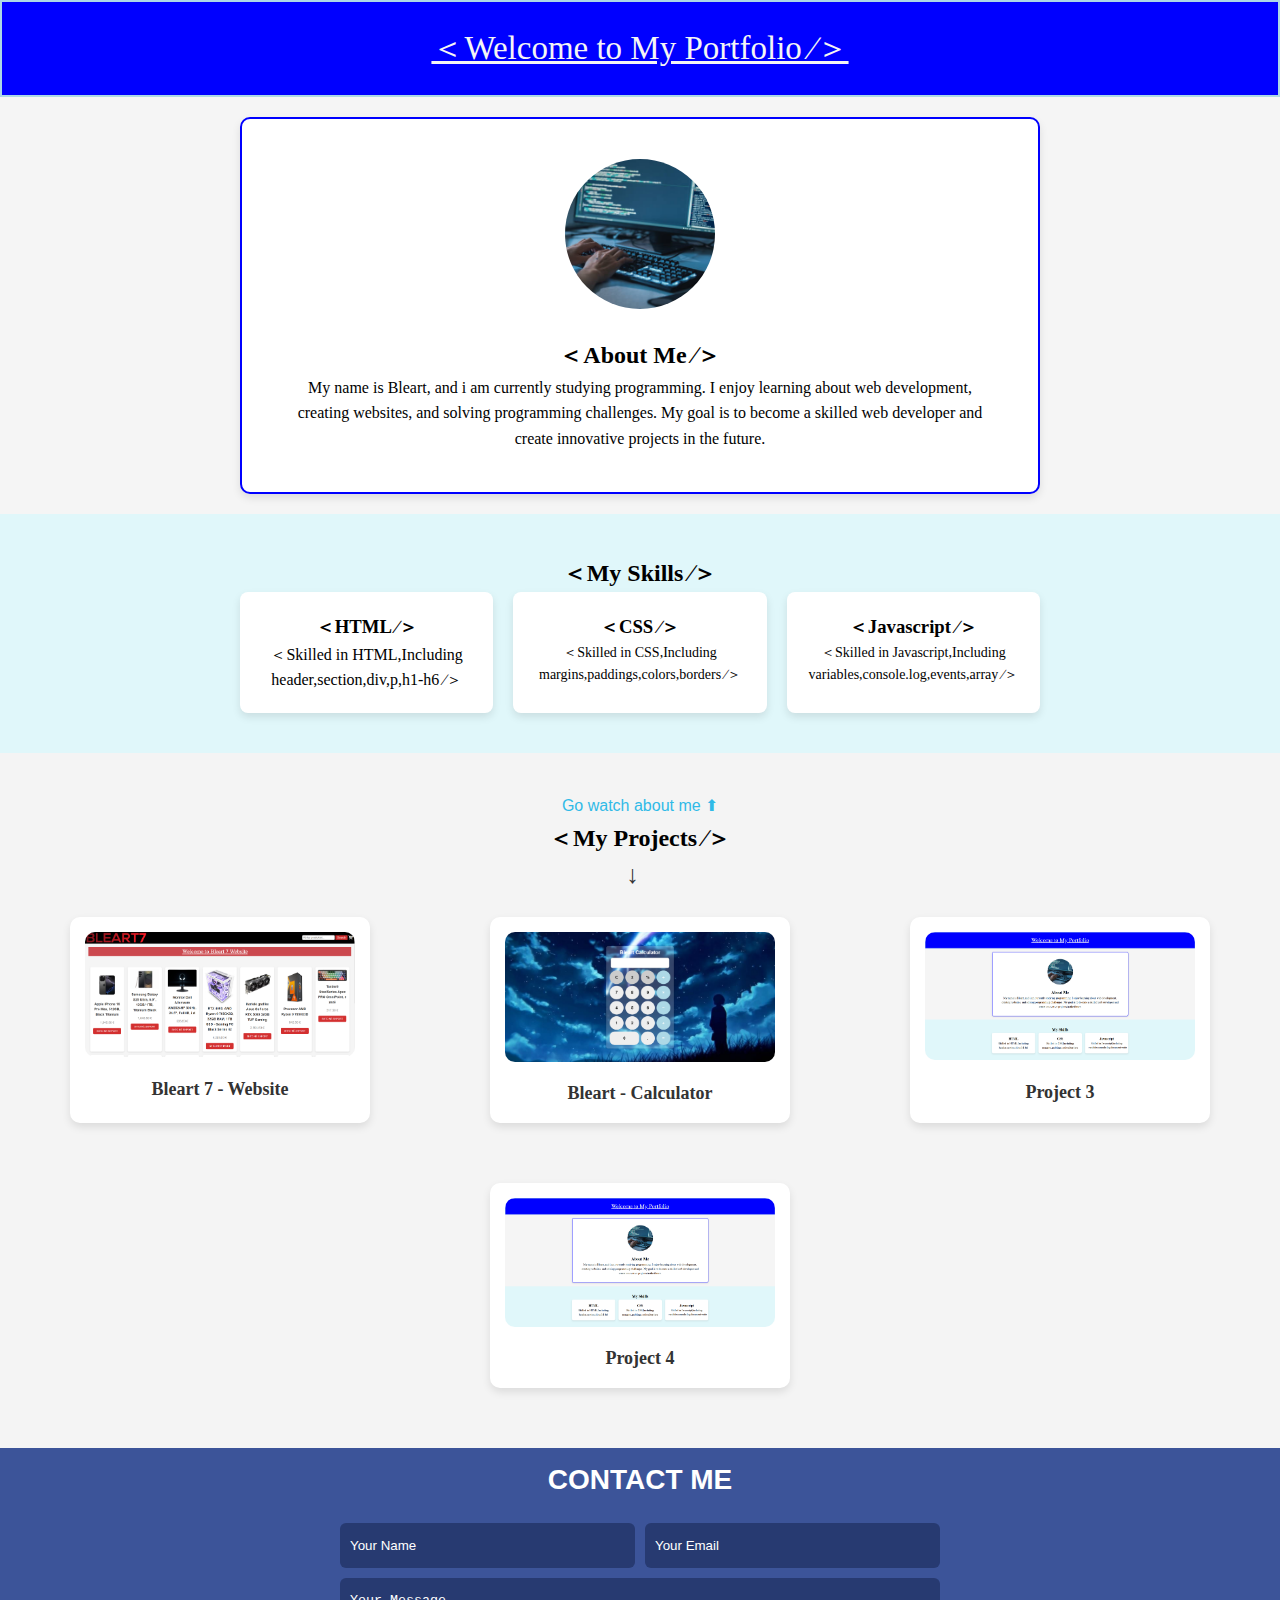
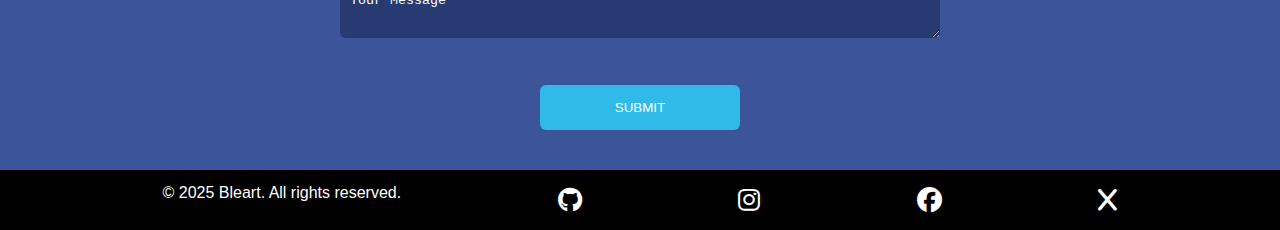
<file: index.html>
<!DOCTYPE html>
<html lang="en">
<head>
    <meta charset="UTF-8">
    <meta name="viewport" content="width=device-width, initial-scale=1.0">
    <link rel="stylesheet" href="styles.css">
        <link rel="Icon" type="webp" href="foto/100.webp">
   <link rel="stylesheet" href="https://use.fontawesome.com/releases/v5.4.2/css/all.css">
   <link rel="stylesheet" href="https://cdnjs.cloudflare.com/ajax/libs/font-awesome/6.7.2/css/all.min.css" integrity="sha512-Evv84Mr4kqVGRNSgIGL/F/aIDqQb7xQ2vcrdIwxfjThSH8CSR7PBEakCr51Ck+w+/U6swU2Im1vVX0SVk9ABhg==" crossorigin="anonymous" referrerpolicy="no-referrer" />

<title>Portfolio</title>

</head>
<body>

<!-- Header -->
<header id="aboutme"> 
    <a href="#" class="link3" style="color: whitesmoke;text-decoration: underline; font-family: Noto Sans;">＜Welcome to My Portfolio ∕＞</a></header>



<!-- About Me Section -->
<section class="about">
    <img src="foto/44.jpg" alt="Your photo" class="profile-pic">
    <h2 style="; color: black; font-family: Noto Sans;" >＜About Me ∕＞</h2>
    <p style="; color: black; font-family: Noto Sans;">My name is Bleart, and i am currently studying programming. I enjoy learning about web development, creating websites, and solving programming challenges. My goal is to become a skilled web developer and create innovative projects in the future.</p>
</section>

<!-- Skills Section -->
<section id="skills">
    <h2 style=" color: black; font-family: Noto Sans;">＜My Skills ∕＞</h2>
    <div class="skills-grid">
        <div class="skill">
            <h3 style="font-family: Noto Sans; color: black;">＜HTML ∕＞</h3>
            <p style="font-family: Noto Sans; color: black;">＜Skilled in HTML,Including header,section,div,p,h1-h6 ∕＞</p>
        </div>
        <div class="skill">
            <h3 style="font-family: Noto Sans; color: black;">＜CSS ∕＞</h3>
            <p style="font-family: Noto Sans; color: black; font-size: 14px;">＜Skilled in CSS,Including margins,paddings,colors,borders ∕＞</p>
        </div>

        <div class="skill">
            <h3 style="font-family: Noto Sans; color: black;">＜Javascript ∕＞</h3>
            <p class="p1" style="font-family: Noto Sans; color: black; font-size: 14px;">＜Skilled in Javascript,Including variables,console.log,events,array ∕＞ </p>
        </div>

</section>



  <!-- Seksioni per Projektet -->
<section id="projects" class="projects-section">
    <a href="#" class="link">Go watch about me ⬆</a>
    <h2 style="font-family: Noto Sans; color: black;">＜My Projects ∕＞</h2>
                                                        <pre style="font-size: 25px;">↓ </pre>
    <div class="project-container">
        <!-- Projekti 1 -->
        <div class="project">
            <a href="https://programmer-7stack.github.io/bleart7/" target="_blank">
                <img src="foto/1.PNG" alt="Project 1" class="project-image" width="700px" height="700px">
            </a>
            <h3 style="font-family: Noto Sans;">Bleart 7 - Website</h3>
        </div>
        
        <!-- Projekti 2 -->
        <div class="project">
            <a href="https://programmer-7stack.github.io/BleartCalculator/" target="_blank">
                <img src="foto/3.PNG" alt="Project 2" class="project-image">
            </a>
            <h3 style="font-family: Noto Sans;">Bleart - Calculator</h3>
            </div>

         <!-- Projekti 3 -->
        <div class="project">
            <a href="#" >
                <img src="foto/2.PNG" alt="Project 3" class="project-image">
            </a>
            <h3 style="font-family: Noto Sans;">Project 3</h3>
        </div>

         <!-- Projekti 4 -->
        <div class="project">
            <a href="#" >
                <img src="foto/2.PNG" alt="Project 4" class="project-image">
            </a>
            <h3 style="font-family: Noto Sans;">Project 4</h3>
        </div>



    </div>
</section>

<!-- Section Contact -->
    <section id="contact">
        <div class="title-container">
            <h2>Contact Me</h2>
        </div>
        
        <div class="form-container">
            <form>
                <div class="two-input">
                    <input type="text" placeholder="Your Name" required>
                    <input type="email" placeholder="Your Email" required>
                </div>

                <textarea col="5" placeholder="Your Message" ></textarea>

                <input type="submit" name="submitBtn">

            </form>
        </div>

    </section>

<!-- Footer -->
<footer>
    <p>&copy; 2025 Bleart. All rights reserved.</p>
    <a class="a2" href="https://programmer-7stack.github.io/bleart7/">
        <i class="fa-brands fa-github"></i>
    </a>

    <a class="a2" href="https://programmer-7stack.github.io/bleart7/">
        <i class="fa-brands fa-instagram"></i>
    </a>

    <a class="a2" href="https://programmer-7stack.github.io/bleart7/">
        <i class="fa-brands fa-facebook"></i>
    </a>

    <a class="a2" href="https://programmer-7stack.github.io/bleart7/">
        <i class="fa-solid fa-x"></i>
    </a>

</footer>

</body>
</html>
</file>
<file: styles.css>
/* General Styles */
body {
    font-family: Arial, sans-serif;
    margin: 0;
    padding: 0;
    line-height: 1.6;
    background-color: #f5f5f5;
    color: #333;
}

/* Stilizimi Baze */
* {
    margin: 0;
    padding: 0;
    box-sizing: border-box;
}


/* Header */
header #aboutme .link3{
    background-color: blue;
    color: white;
    padding: 20px;
    text-align: center;
    box-shadow: 0 2px 5px rgba(0, 0, 0, 0.2);
}

/* Stilizimi për imazhin e sipërm */
.top-image {
  
  width: 7%;      /* Bën që imazhi të shtrihet në të gjithë gjerësinë e faqes */
  height: auto;     /* Ruan raportin e pamjes */
  display: block;   /* Nuk siguron hapësirë shtesë rreth imazhit */
}



#aboutme .link3 {
    color: white;
    font-size: 33px;
}

@media (max-width:600px) {
    #aboutme .link3 {
        color: white;
        font-size: 24px;
    }

   

}

/* Header styles */
#aboutme {
    position: sticky;
    top: 0;
    background-color: blue;
    color: white;
    padding: 20px;
    text-align: center;
    border:2px solid lightblue;
}

/* About section styles */
.about {
    max-width: 600px;
    margin: 40px auto;
    padding: 20px;
    background: white;
    box-shadow: 0 4px 6px rgba(0, 0, 0, 0.1);
    border-radius: 8px;
    text-align: center;
    border:2px solid blue;
}


/* About Section */
.about {
    text-align: center;
    padding: 40px;
    background-color: white;
    margin: 20px auto;
    max-width: 800px;
    box-shadow: 0 4px 8px rgba(0, 0, 0, 0.1);
    border-radius: 10px;
    animation: fadeIn 1.5s;
}

.about img {
    width: 150px;
    height: 150px;
    border-radius: 50%;
    margin-bottom: 20px;
    object-fit: cover;
}


/* Skills Section */
#skills {
    background-color: #e0f7fa;
    padding: 40px 20px;
    text-align: center;
}

.skills-grid {
    display: grid;
    grid-template-columns: repeat(auto-fit, minmax(200px, 1fr));
    gap: 20px;
    max-width: 800px;
    margin: auto;
}

.skill {
    background: white;
    border-radius: 8px;
    box-shadow: 0 4px 8px rgba(0, 0, 0, 0.1);
    padding: 20px;
    transition: transform 0.3s;
}

.skill:hover {
    transform: translateY(-5px);
}


/* Projects Section */
#projects {
    padding: 40px 20px;
    text-align: center;
}

.project {
    background: white;
    padding: 20px;
    margin: 20px auto;
    max-width: 800px;
    border-radius: 8px;
    box-shadow: 0 4px 8px rgba(0, 0, 0, 0.1);
}


/*Projects */
.projects-section {
    text-align: center;
    padding: 50px 20px;
    background-color: #f4f4f4;
}

.project-container {
    display: flex;
    flex-wrap: wrap;
    gap: 20px;
    justify-content: center;
}

.project {
    background-color: #ffffff;
    border-radius: 10px;
    box-shadow: 0 4px 8px rgba(0, 0, 0, 0.1);
    padding: 15px;
    max-width: 300px;
    text-align: center;
    transition: transform 0.3s ease-in-out;
}

.project:hover {
    transform: translateY(-10px);
}

.project-image {
    width: 100%;
    height: auto;
    border-radius: 10px;
    cursor: pointer;
    transition: transform 0.3s ease-in-out;
}

.project-image:hover {
    transform: scale(1.05);
}

.project h3 {
    margin-top: 10px;
    font-size: 18px;
    color: #333;
}

.project p {
    font-size: 14px;
    color: #666;
}

.projects-section .link {
    text-decoration: none;
    color: #30bae7;
}


/*Contact Form*/
#contact {
    text-align: center;
    background-color: #3c5499;
}

#contact h2 {
    color: #fff;
    font-size: 28px;
    text-transform: uppercase;
    padding: 10px 0px;
}



#contact .form-container  form{ 
    width: 100%;
    max-width: 600px;
    margin: auto;
 }

 #contact .form-container input,
 #contact .form-container textarea {
    width: 100%;
    padding: 15px 10px;
    background-color: #273A71;
    color: #fff;
    border: none;
    border-radius: 6px;
 }


 #contact .form-container .two-input {
    display: flex;
    flex-direction: row;
    gap: 10px;
    margin: 10px 0px;
 }


#contact .form-container input::placeholder {
    color: #fff;

}

#contact .form-container textarea::placeholder {
    color: #fff;
}

#contact .form-container input[type="submit"] {
    margin: 40px 0px;
    max-width: 200px;
    background-color: #30bae7;
    text-transform: uppercase;
}


/* Footer */
footer {
    background: black;
    color: white;
    padding: 10px;
    text-align: center;
    display: flex;
    justify-content: space-evenly;
    text-align: center;
    gap: 4px;
}


footer .a2 {
    color: white;
    font-size: 25px;

}
</file>
